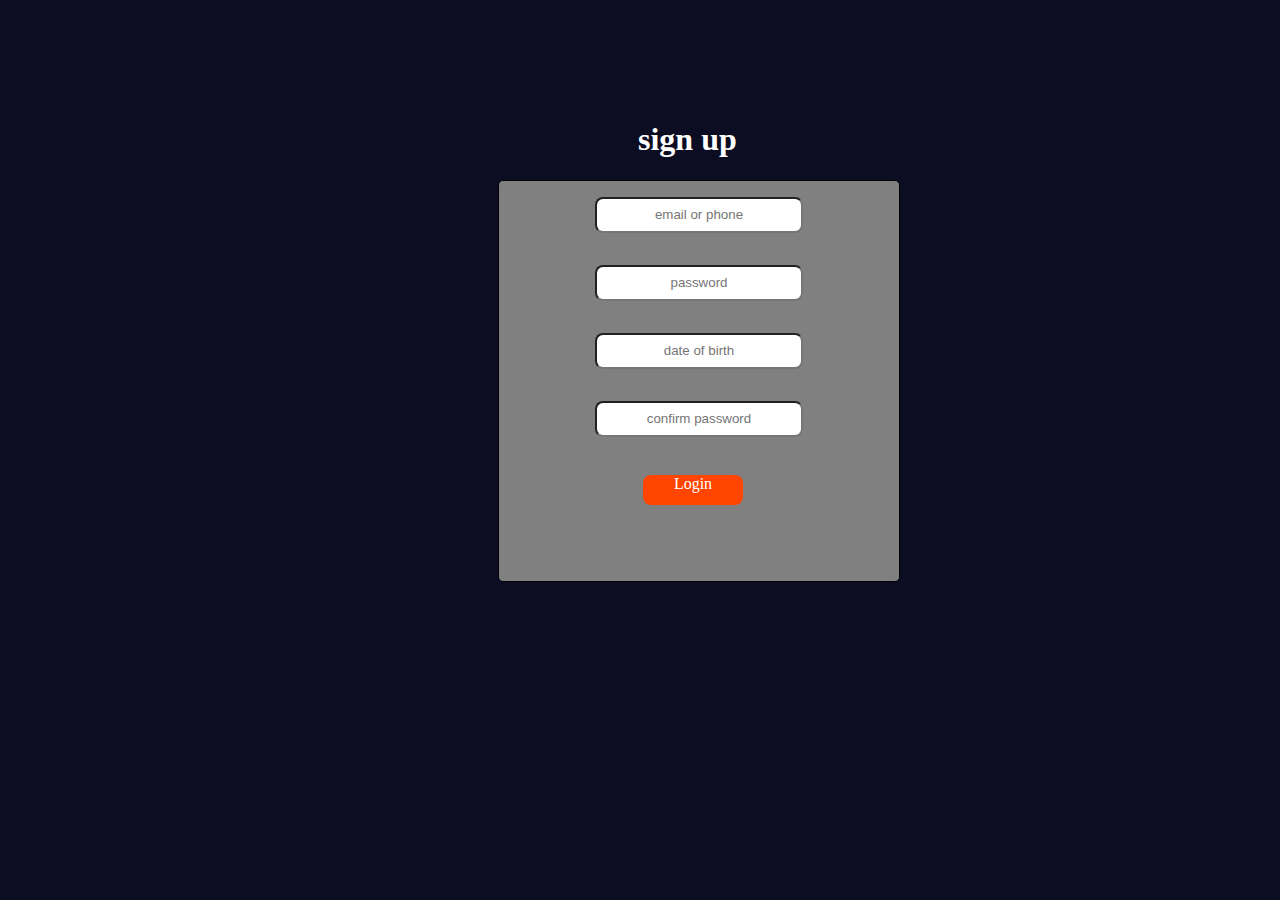
<file: login.html>
<!DOCTYPE html>
<html lang="en">
<head>
    <meta charset="UTF-8">
    <meta name="viewport" content="width=device-width, initial-scale=1.0">
    <title>Document</title>
    <style>
        body{
            font-family: cursive;
            align-items: center;
            background-color: rgb(12, 12, 34);
            color: white; 
        }
        .box{
            height: 400px;
            width: 400px;
            border: 1px solid black;
            background-color: gray;
            text-align: center;
            position: relative;
            right: 60px;
            border-radius: 5px;
        }
        .all{
            position: relative;
            left: 550px;
            top: 100px;
        }
        input{
            width: 200px;
            height: 30px;
            border-radius: 8px;
            margin: 16px;
            text-align: center;
        }
        a{
            background-color: orangered;
            border-radius: 8px;
            width: 100px;
            height: 30px;
            margin: 16px;
            text-decoration: none;
            color: white;
            display: flex;
            flex-direction: column;
            position: absolute;
            left: 128px;
            bottom: 60px;
        }
        h1{
            position: relative;
            left: 80px;
        }
    </style>
</head>
<body>
    <div class="all">
        <h1>sign up</h1>
        <div class="box">
            <input type="text" placeholder="email or phone">
            <input type="password" placeholder="password"><br>
            <input type="text" placeholder="date of birth">
            <input type="password" placeholder="confirm password"><br>
            <a href="index.html">Login</a>
        </div>
    </div>
</body>
</html>
</file>
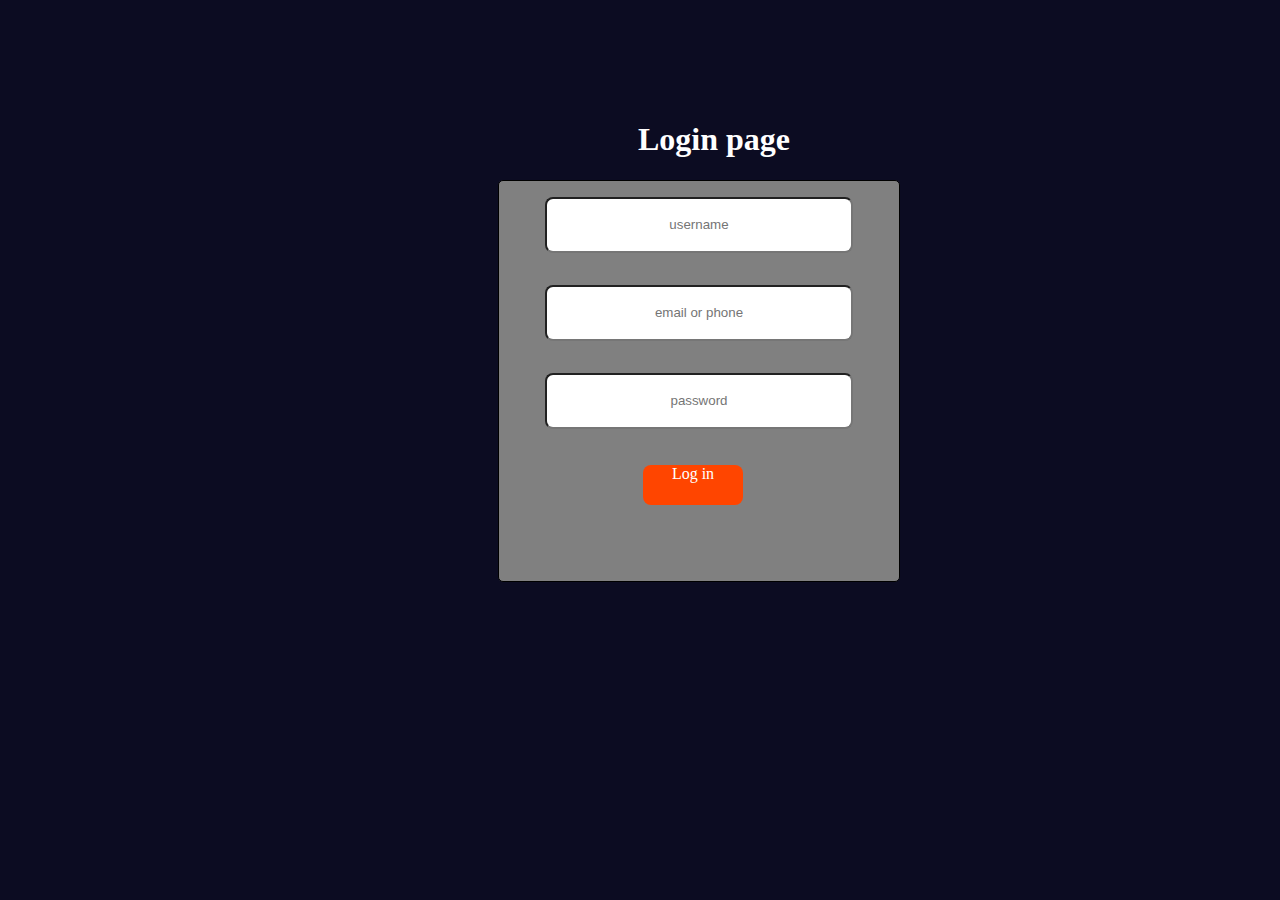
<file: sign up.html>
<!DOCTYPE html>
<html lang="en">
<head>
    <meta charset="UTF-8">
    <meta name="viewport" content="width=device-width, initial-scale=1.0">
    <title>Document</title>
    <style>
            body{
            font-family: cursive;
            align-items: center;
            background-color: rgb(12, 12, 34);
            color: white; 
        }
        .box{
            height: 400px;
            width: 400px;
            border: 1px solid black;
            background-color: gray;
            text-align: center;
            position: relative;
            right: 60px;
            border-radius: 5px;
        }
        .signup{
            position: relative;
            left: 550px;
            top: 100px;
        }
        input{
            width: 300px;
            height: 50px;
            border-radius: 8px;
            margin: 16px;
            text-align: center;
        }
        a{
            background-color: orangered;
            border-radius: 8px;
            width: 100px;
            height: 40px;
            margin: 16px;
            text-decoration: none;
            color: white;
            display: flex;
            flex-direction: column;
            position: absolute;
            left: 128px;
            bottom: 60px;
        }
        h1{
            position: relative;
            left: 80px;
        }
    </style>
</head>
<body>
    <div class="signup">
        <h1>Login page</h1>
        <div class="box">
            <input type="text" placeholder="username">
            <input type="email" placeholder="email or phone">
            <input type="password" placeholder="password">
            <a href="index.html">Log in</a>
        </div>
    </div>
</body>
</html>
</file>
